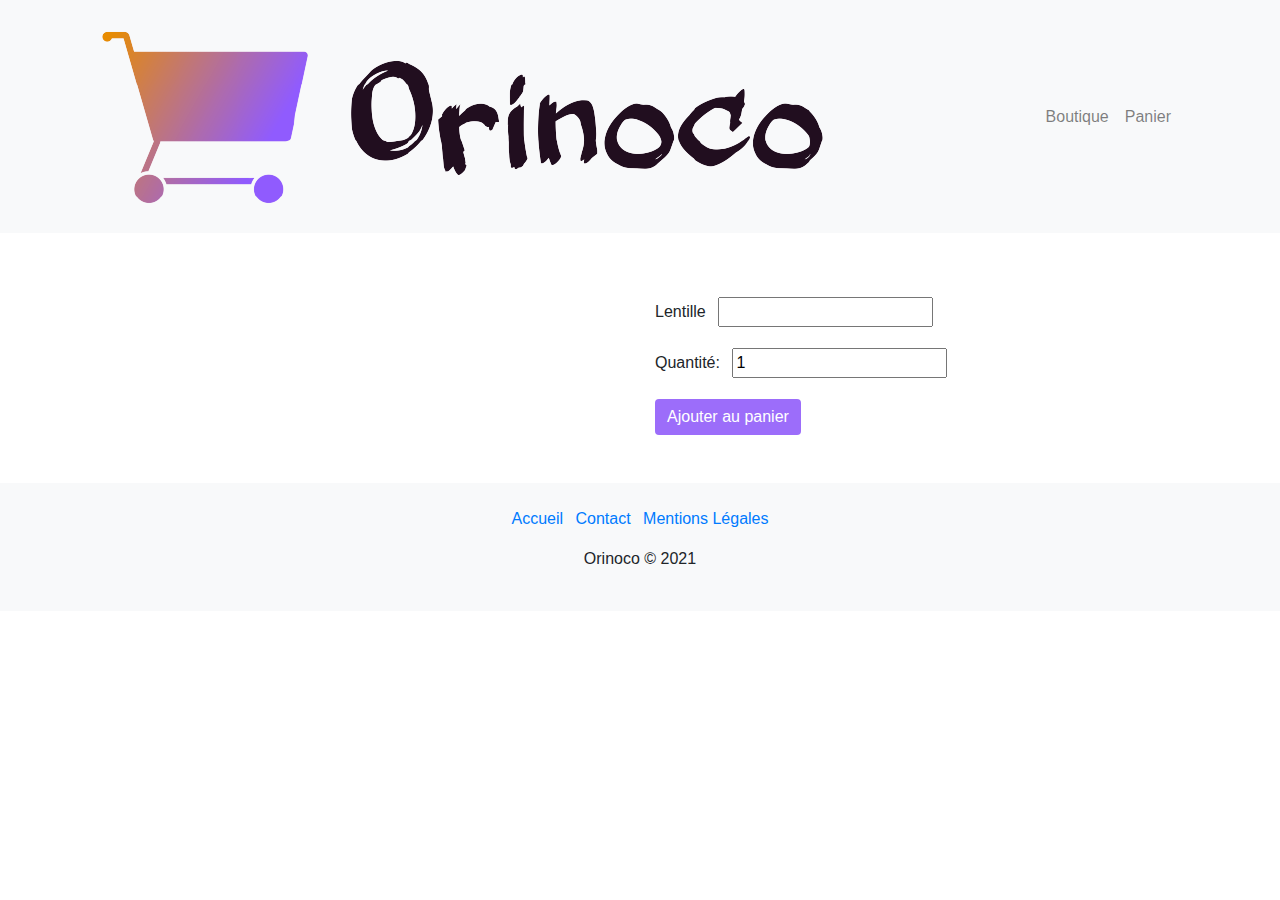
<file: front-end/template_product.html>
<!DOCTYPE html>
<html lang="fr">
    <head>
        <meta charset="utf-8">
        <meta name="viewport" content="width=device-width, initial-scale=1, user-scalable=yes">
        <link rel="stylesheet" href="https://stackpath.bootstrapcdn.com/bootstrap/4.4.1/css/bootstrap.min.css" integrity="sha384-Vkoo8x4CGsO3+Hhxv8T/Q5PaXtkKtu6ug5TOeNV6gBiFeWPGFN9MuhOf23Q9Ifjh" crossorigin="anonymous">
        <link rel="stylesheet" href="./style.css">
        <title>Orinoco | Produit</title>
    </head>
    <body>
        <header>
            <nav class="col navbar navbar-expand-lg navbar-light bg-light">
                <div class="container">
                    <a class="navbar-brand" href="index.html"><img alt="Orinoco" class="p-3" src="img/logo.png"></a>
                    <button class="navbar-toggler" type="button" data-toggle="collapse" data-target="#navbarNav" aria-controls="navbarNav" aria-expanded="false" aria-label="Toggle navigation">
                        <span class="navbar-toggler-icon"></span>
                    </button>
                    <div class="collapse navbar-collapse" id="navbarNav">
                        <ul class="nav navbar-nav ml-auto pr-3">
                            <li class="nav-item">
                                <a class="nav-link" href="index.html">Boutique</a>
                            </li>
                            <li class="nav-item">
                                <a class="nav-link" href="panier.html">Panier</a>
                            </li>
                        </ul>
                    </div>
                </div>
            </nav>
        </header>
        <main>
            <div class="container my-5">
                <div class="row">
                    <!--Products template-->
                    <div class="col-12 col-md-6 mb-5" id="cameraimage"></div>               
                    <div class="col-12 col-md-6">
                        <p id="cameraname"></p>
                        <p id="cameraprice"></p>
                        <p id="cameradescription"></p>                
                        <form>
                            <div class="mb-3">
                                <label class="mr-2" for="inlineFormCustomSelect">Lentille</label>
                                <input id="inlineFormCustomSelect" name="modele" required="required">      
                            </div>                   
                            <div class="mb-3">
                                <label class="mr-2" for="quantity">Quantité: </label>
                                <input id="quantity" name="quantity" type="number" value="1" min="1" placeholder="1" step="1">
                            </div>                    
                            <button id="button" name="button" type="button" class="add-to-cart btn btn-primary button">Ajouter au panier</button>
                        </form>
                    </div>
                </div>
            </div>
        </main>
        <!-- Footer -->
        <footer class="bg-light py-4">
            <ul class="list-inline text-center">
                <li class="list-inline-item"><a href="index.html" title="Accueil">Accueil</a></li>
                <li class="list-inline-item"><a href="mailto:orinoco@mail.com?subject=Contact" title="Contact">Contact</a></li>
                <li class="list-inline-item"><a href="#" title="Mentions Légales">Mentions Légales</a></li>
            </ul>
            <p class="copyright text-center">Orinoco © 2021</p>
        </footer>
        
        <script src="./js/template_products.js"></script>
        <script src="https://code.jquery.com/jquery-3.4.1.slim.min.js" integrity="sha384-J6qa4849blE2+poT4WnyKhv5vZF5SrPo0iEjwBvKU7imGFAV0wwj1yYfoRSJoZ+n" crossorigin="anonymous"></script>
        <script src="https://cdn.jsdelivr.net/npm/popper.js@1.16.0/dist/umd/popper.min.js" integrity="sha384-Q6E9RHvbIyZFJoft+2mJbHaEWldlvI9IOYy5n3zV9zzTtmI3UksdQRVvoxMfooAo" crossorigin="anonymous"></script>
        <script src="https://stackpath.bootstrapcdn.com/bootstrap/4.4.1/js/bootstrap.min.js" integrity="sha384-wfSDF2E50Y2D1uUdj0O3uMBJnjuUD4Ih7YwaYd1iqfktj0Uod8GCExl3Og8ifwB6" crossorigin="anonymous"></script>
    </body>
</html>
</file>
<file: front-end/style.css>
.card-camera :hover {
    text-decoration:none;
}

.card-camera {
    color: #3b4044!important;
}

.btn-primary {
    background: #9c6dfa!important;
    border: none;
}
.btn-primary :hover {
    background: #ab85f8!important;
    border: none;
}
.card {
    border: none;
}
img.card-img-top {
    width: auto;
    object-fit: cover;
}

#cameraname {
    font-weight: bold;
    color: #9c6dfa;
    font-size: 1.5em;
    text-decoration:none; 
}

.title {
    font-weight: bold;
    color: #9c6dfa;
    font-size: 1.5em;
    margin-bottom: 0;   
}

#cameraprice {
    font-weight: bold;
}

.centered {
    width: 100%;
    height: 100%;
    display: flex;
    justify-content: center;
    align-items: center;
}

.precisions {
    font-style: italic;
}

.send_checkout {
    color: white!important;
}
</file>
